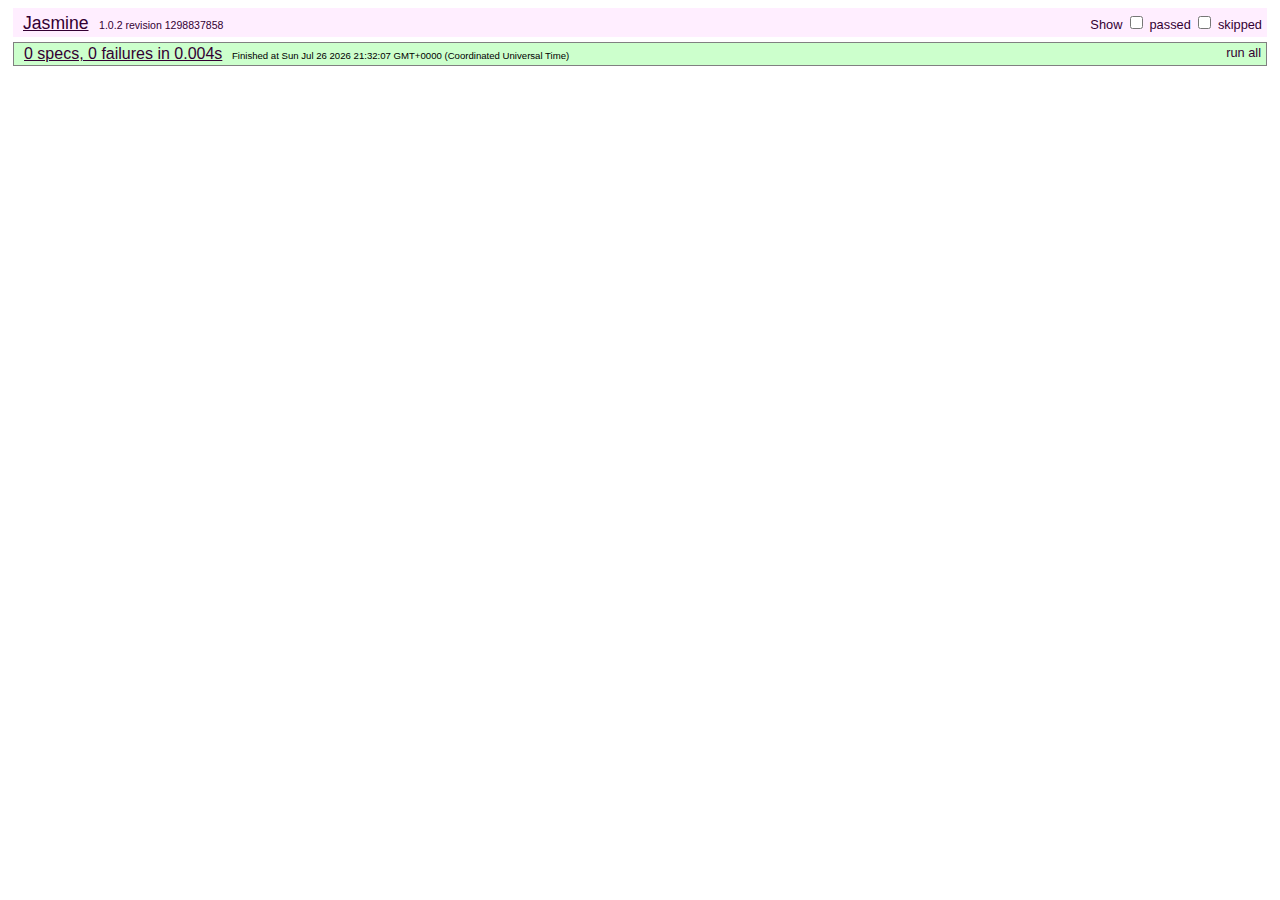
<file: html/js/spec/SpecRunner.html>
<!DOCTYPE HTML PUBLIC "-//W3C//DTD HTML 4.01 Transitional//EN"
  "http://www.w3.org/TR/html4/loose.dtd">
<html>
<head>
  <title>Jasmine Test Runner</title>
  <link rel="stylesheet" type="text/css" href="lib/jasmine-1.0.2/jasmine.css">

  <!-- Workaround to make Sinon.js timers work in Firefox and Chrome -->
  <!-- https://github.com/cjohansen/Sinon.JS/issues/30 -->
  <script type="text/javascript">
    //window.mozRequestAnimationFrame = window.webkitRequestAnimationFrame = false;
  </script>

  <script type="text/javascript" src="lib/jasmine-1.0.2/jasmine.js"></script>
  <script type="text/javascript" src="lib/jasmine-1.0.2/jasmine-html.js"></script>

  <!-- include lib files here... -->
  <script type="text/javascript" src="../lib/json2.js"></script>
  <script type="text/javascript" src="../lib/jquery-1.6.2.min.js"></script>
  <script type="text/javascript" src="../lib/underscore.js"></script>
  <script type="text/javascript" src="../lib/ICanHaz.min.js"></script>
  <script type="text/javascript" src="../lib/SS.min.js"></script>


  <script type="text/javascript" src="lib/jasmine-jquery.js"></script>

  <!-- include source files here... -->
  <script type="text/javascript" src="../app.js"></script>


  <!-- include spec files here... -->
  <script type="text/javascript" src="app_test.js"></script>



</head>
<body>

<script type="text/javascript">
  jasmine.getEnv().addReporter(new jasmine.TrivialReporter());
  jasmine.getEnv().execute();
</script>

</body>
</html>
</file>
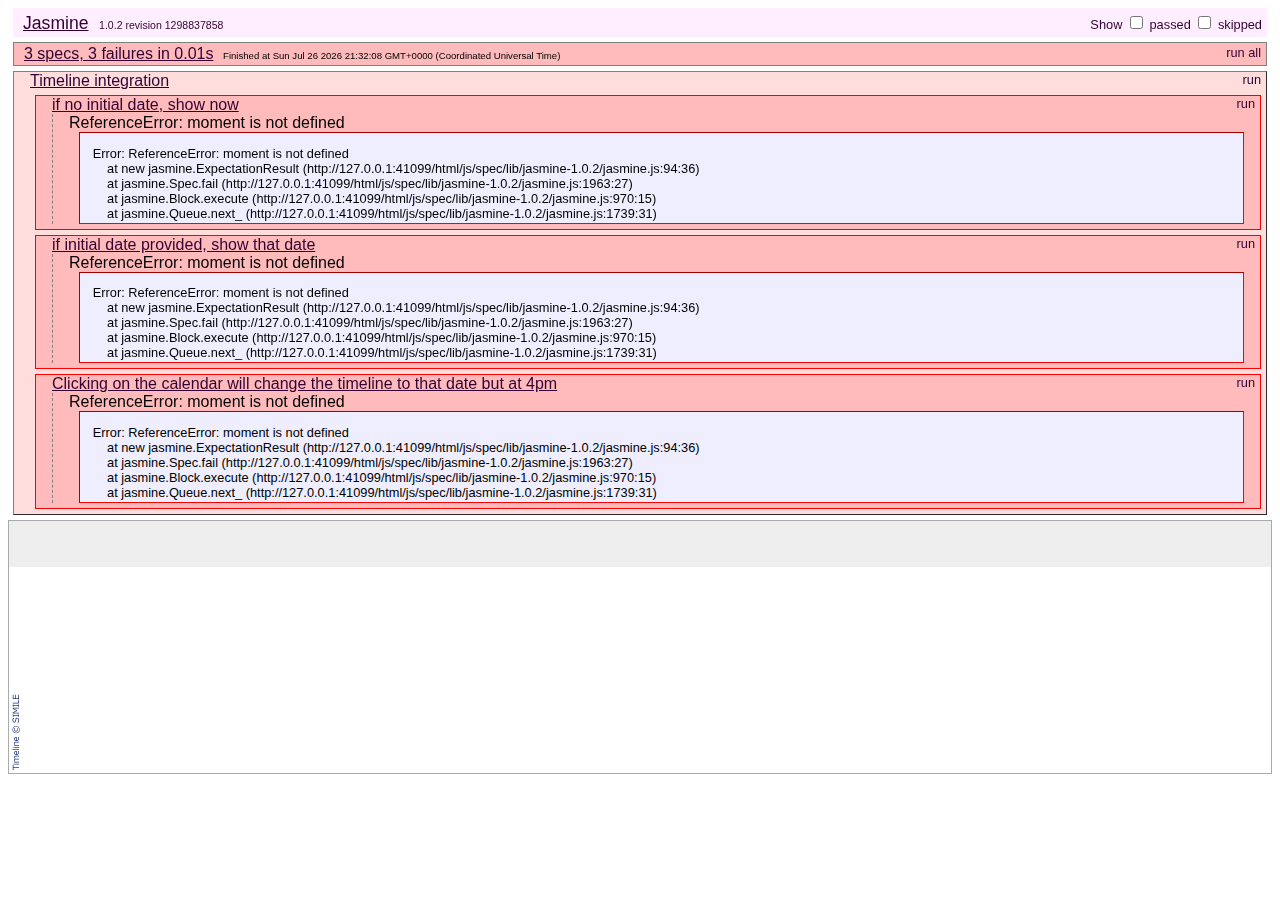
<file: html/js/spec/TimelineSpecRunner.html>
<!DOCTYPE HTML PUBLIC "-//W3C//DTD HTML 4.01 Transitional//EN"
  "http://www.w3.org/TR/html4/loose.dtd">
<html>
<head>
  <title>Jasmine Test Runner</title>
  <link rel="stylesheet" type="text/css" href="lib/jasmine-1.0.2/jasmine.css">


  <link rel="stylesheet" href="../../css/fullcalendar.css">
  <link rel="stylesheet" href="../../css/local.css">

  <!-- Workaround to make Sinon.js timers work in Firefox and Chrome -->
  <!-- https://github.com/cjohansen/Sinon.JS/issues/30 -->
  <script type="text/javascript">
    //window.mozRequestAnimationFrame = window.webkitRequestAnimationFrame = false;
  </script>

  <script type="text/javascript" src="lib/jasmine-1.0.2/jasmine.js"></script>
  <script type="text/javascript" src="lib/jasmine-1.0.2/jasmine-html.js"></script>

  <!-- include lib files here... -->
  <script type="text/javascript" src="../lib/json2.js"></script>
  <script type="text/javascript" src="../lib/jquery-1.6.2.min.js"></script>
  <script type="text/javascript" src="../lib/jquery-ui-1.8.11.custom.min.js"></script>
  <script type="text/javascript" src="../lib/underscore.js"></script>
  <script type="text/javascript" src="../lib/jquery.couch.js"></script>
  <script type="text/javascript" src="../lib/date-utils.min.js"></script>
  <script type="text/javascript" src="../lib/fullcalendar.min.js"></script>

  <script>
        Timeline_ajax_url = "../lib/timeline_2.3.1/timeline_ajax/simile-ajax-api.js";
        Timeline_urlPrefix = '../lib/timeline_2.3.1/timeline_js/';
        Timeline_parameters = 'bundle=true';
  </script>

  <script src="../lib/timeline_2.3.1/timeline_js/timeline-api.js"></script>
  <script type="text/javascript" src="lib/jasmine-jquery.js"></script>

  <!-- include source files here... -->
  <script type="text/javascript" src="../app.js"></script>
  <script type="text/javascript" src="../timeline.audioplayer.js"></script>

  <!-- include spec files here... -->
  <script type="text/javascript" src="timeline_test.js"></script>



</head>
<body>

<script type="text/javascript">
  jasmine.getEnv().addReporter(new jasmine.TrivialReporter());
  jasmine.getEnv().execute();
</script>



            <div id="calendar-ui">

            </div>

            <div id="timeline-ui" style="">


            </div>

            <div class="timelineplayer"></div>

    



</body>
</html>
</file>
<file: html/js/spec/lib/jasmine-1.0.2/jasmine.css>
body {
  font-family: "Helvetica Neue Light", "Lucida Grande", "Calibri", "Arial", sans-serif;
}


.jasmine_reporter a:visited, .jasmine_reporter a {
  color: #303; 
}

.jasmine_reporter a:hover, .jasmine_reporter a:active {
  color: blue; 
}

.run_spec {
  float:right;
  padding-right: 5px;
  font-size: .8em;
  text-decoration: none;
}

.jasmine_reporter {
  margin: 0 5px;
}

.banner {
  color: #303;
  background-color: #fef;
  padding: 5px;
}

.logo {
  float: left;
  font-size: 1.1em;
  padding-left: 5px;
}

.logo .version {
  font-size: .6em;
  padding-left: 1em;
}

.runner.running {
  background-color: yellow;
}


.options {
  text-align: right;
  font-size: .8em;
}




.suite {
  border: 1px outset gray;
  margin: 5px 0;
  padding-left: 1em;
}

.suite .suite {
  margin: 5px; 
}

.suite.passed {
  background-color: #dfd;
}

.suite.failed {
  background-color: #fdd;
}

.spec {
  margin: 5px;
  padding-left: 1em;
  clear: both;
}

.spec.failed, .spec.passed, .spec.skipped {
  padding-bottom: 5px;
  border: 1px solid gray;
}

.spec.failed {
  background-color: #fbb;
  border-color: red;
}

.spec.passed {
  background-color: #bfb;
  border-color: green;
}

.spec.skipped {
  background-color: #bbb;
}

.messages {
  border-left: 1px dashed gray;
  padding-left: 1em;
  padding-right: 1em;
}

.passed {
  background-color: #cfc;
  display: none;
}

.failed {
  background-color: #fbb;
}

.skipped {
  color: #777;
  background-color: #eee;
  display: none;
}


/*.resultMessage {*/
  /*white-space: pre;*/
/*}*/

.resultMessage span.result {
  display: block;
  line-height: 2em;
  color: black;
}

.resultMessage .mismatch {
  color: black;
}

.stackTrace {
  white-space: pre;
  font-size: .8em;
  margin-left: 10px;
  max-height: 5em;
  overflow: auto;
  border: 1px inset red;
  padding: 1em;
  background: #eef;
}

.finished-at {
  padding-left: 1em;
  font-size: .6em;
}

.show-passed .passed,
.show-skipped .skipped {
  display: block;
}


#jasmine_content {
  position:fixed;
  right: 100%;
}

.runner {
  border: 1px solid gray;
  display: block;
  margin: 5px 0;
  padding: 2px 0 2px 10px;
}
</file>
<file: html/css/fullcalendar.css>
/*
 * FullCalendar v1.5.2 Stylesheet
 *
 * Copyright (c) 2011 Adam Shaw
 * Dual licensed under the MIT and GPL licenses, located in
 * MIT-LICENSE.txt and GPL-LICENSE.txt respectively.
 *
 * Date: Sun Aug 21 22:06:09 2011 -0700
 *
 */


.fc {
	direction: ltr;
	text-align: left;
	}
	
.fc table {
	border-collapse: collapse;
	border-spacing: 0;
	}
	
html .fc,
.fc table {
	font-size: 1em;
	}
	
.fc td,
.fc th {
	padding: 0;
	vertical-align: top;
	}



/* Header
------------------------------------------------------------------------*/

.fc-header td {
	white-space: nowrap;
	}

.fc-header-left {
	width: 25%;
	text-align: left;
	}
	
.fc-header-center {
	text-align: center;
	}
	
.fc-header-right {
	width: 25%;
	text-align: right;
	}
	
.fc-header-title {
	display: inline-block;
	vertical-align: top;
	}
	
.fc-header-title h2 {
	margin-top: 0;
	white-space: nowrap;
	}
	
.fc .fc-header-space {
	padding-left: 10px;
	}
	
.fc-header .fc-button {
	margin-bottom: 1em;
	vertical-align: top;
	}
	
/* buttons edges butting together */

.fc-header .fc-button {
	margin-right: -1px;
	}
	
.fc-header .fc-corner-right {
	margin-right: 1px; /* back to normal */
	}
	
.fc-header .ui-corner-right {
	margin-right: 0; /* back to normal */
	}
	
/* button layering (for border precedence) */
	
.fc-header .fc-state-hover,
.fc-header .ui-state-hover {
	z-index: 2;
	}
	
.fc-header .fc-state-down {
	z-index: 3;
	}

.fc-header .fc-state-active,
.fc-header .ui-state-active {
	z-index: 4;
	}
	
	
	
/* Content
------------------------------------------------------------------------*/
	
.fc-content {
	clear: both;
	}
	
.fc-view {
	width: 100%; /* needed for view switching (when view is absolute) */
	overflow: hidden;
	}
	
	

/* Cell Styles
------------------------------------------------------------------------*/

.fc-widget-header,    /* <th>, usually */
.fc-widget-content {  /* <td>, usually */
	border: 1px solid #ccc;
	}
	
.fc-state-highlight { /* <td> today cell */ /* TODO: add .fc-today to <th> */
	background: #ffc;
	}
/*
.fc-cell-overlay { 
	background: #9cf;
	opacity: .2;
	filter: alpha(opacity=20); 
	}
        */
.fc-cell-overlay { /* semi-transparent rectangle while dragging */
	background: #ffc;
	opacity: .2;
	filter: alpha(opacity=20); /* for IE */
        border: 1px solid #6D84B4;

}


/* Buttons
------------------------------------------------------------------------*/

.fc-button {
	position: relative;
	display: inline-block;
	cursor: pointer;
	}
	
.fc-state-default { /* non-theme */
	border-style: solid;
	border-width: 1px 0;
	}
	
.fc-button-inner {
	position: relative;
	float: left;
	overflow: hidden;
	}
	
.fc-state-default .fc-button-inner { /* non-theme */
	border-style: solid;
	border-width: 0 1px;
	}
	
.fc-button-content {
	position: relative;
	float: left;
	height: 1.9em;
	line-height: 1.9em;
	padding: 0 .6em;
	white-space: nowrap;
	}
	
/* icon (for jquery ui) */
	
.fc-button-content .fc-icon-wrap {
	position: relative;
	float: left;
	top: 50%;
	}
	
.fc-button-content .ui-icon {
	position: relative;
	float: left;
	margin-top: -50%;
	*margin-top: 0;
	*top: -50%;
	}
	
/* gloss effect */
	
.fc-state-default .fc-button-effect {
	position: absolute;
	top: 50%;
	left: 0;
	}
	
.fc-state-default .fc-button-effect span {
	position: absolute;
	top: -100px;
	left: 0;
	width: 500px;
	height: 100px;
	border-width: 100px 0 0 1px;
	border-style: solid;
	border-color: #fff;
	background: #444;
	opacity: .09;
	filter: alpha(opacity=9);
	}
	
/* button states (determines colors)  */
	
.fc-state-default,
.fc-state-default .fc-button-inner {
	border-style: solid;
	border-color: #ccc #bbb #aaa;
	background: #F3F3F3;
	color: #000;
	}
	
.fc-state-hover,
.fc-state-hover .fc-button-inner {
	border-color: #999;
	}
	
.fc-state-down,
.fc-state-down .fc-button-inner {
	border-color: #555;
	background: #777;
	}
	
.fc-state-active,
.fc-state-active .fc-button-inner {
	border-color: #555;
	background: #777;
	color: #fff;
	}
	
.fc-state-disabled,
.fc-state-disabled .fc-button-inner {
	color: #999;
	border-color: #ddd;
	}
	
.fc-state-disabled {
	cursor: default;
	}
	
.fc-state-disabled .fc-button-effect {
	display: none;
	}
	
	

/* Global Event Styles
------------------------------------------------------------------------*/
	 
.fc-event {
	border-style: solid;
	border-width: 0;
	font-size: .85em;
	cursor: default;
	}
	
a.fc-event,
.fc-event-draggable {
	cursor: pointer;
	}
	
a.fc-event {
	text-decoration: none;
	}
	
.fc-rtl .fc-event {
	text-align: right;
	}
	
.fc-event-skin {
	border-color: #36c;     /* default BORDER color */
	background-color: #36c; /* default BACKGROUND color */
	color: #fff;            /* default TEXT color */
	}
	
.fc-event-inner {
	position: relative;
	width: 100%;
	height: 100%;
	border-style: solid;
	border-width: 0;
	overflow: hidden;
	}
	
.fc-event-time,
.fc-event-title {
	padding: 0 1px;
	}
	
.fc .ui-resizable-handle { /*** TODO: don't use ui-resizable anymore, change class ***/
	display: block;
	position: absolute;
	z-index: 99999;
	overflow: hidden; /* hacky spaces (IE6/7) */
	font-size: 300%;  /* */
	line-height: 50%; /* */
	}
	
	
	
/* Horizontal Events
------------------------------------------------------------------------*/

.fc-event-hori {
	border-width: 1px 0;
	margin-bottom: 1px;
	}
	
/* resizable */
	
.fc-event-hori .ui-resizable-e {
	top: 0           !important; /* importants override pre jquery ui 1.7 styles */
	right: -3px      !important;
	width: 7px       !important;
	height: 100%     !important;
	cursor: e-resize;
	}
	
.fc-event-hori .ui-resizable-w {
	top: 0           !important;
	left: -3px       !important;
	width: 7px       !important;
	height: 100%     !important;
	cursor: w-resize;
	}
	
.fc-event-hori .ui-resizable-handle {
	_padding-bottom: 14px; /* IE6 had 0 height */
	}
	
	
	
/* Fake Rounded Corners (for buttons and events)
------------------------------------------------------------*/
	
.fc-corner-left {
	margin-left: 1px;
	}
	
.fc-corner-left .fc-button-inner,
.fc-corner-left .fc-event-inner {
	margin-left: -1px;
	}
	
.fc-corner-right {
	margin-right: 1px;
	}
	
.fc-corner-right .fc-button-inner,
.fc-corner-right .fc-event-inner {
	margin-right: -1px;
	}
	
.fc-corner-top {
	margin-top: 1px;
	}
	
.fc-corner-top .fc-event-inner {
	margin-top: -1px;
	}
	
.fc-corner-bottom {
	margin-bottom: 1px;
	}
	
.fc-corner-bottom .fc-event-inner {
	margin-bottom: -1px;
	}
	
	
	
/* Fake Rounded Corners SPECIFICALLY FOR EVENTS
-----------------------------------------------------------------*/
	
.fc-corner-left .fc-event-inner {
	border-left-width: 1px;
	}
	
.fc-corner-right .fc-event-inner {
	border-right-width: 1px;
	}
	
.fc-corner-top .fc-event-inner {
	border-top-width: 1px;
	}
	
.fc-corner-bottom .fc-event-inner {
	border-bottom-width: 1px;
	}
	
	
	
/* Reusable Separate-border Table
------------------------------------------------------------*/

table.fc-border-separate {
	border-collapse: separate;
	}
	
.fc-border-separate th,
.fc-border-separate td {
	border-width: 1px 0 0 1px;
	}
	
.fc-border-separate th.fc-last,
.fc-border-separate td.fc-last {
	border-right-width: 1px;
	}
	
.fc-border-separate tr.fc-last th,
.fc-border-separate tr.fc-last td {
	border-bottom-width: 1px;
	}
	
.fc-border-separate tbody tr.fc-first td,
.fc-border-separate tbody tr.fc-first th {
	border-top-width: 0;
	}
	
	

/* Month View, Basic Week View, Basic Day View
------------------------------------------------------------------------*/

.fc-grid th {
	text-align: center;
	}
	
.fc-grid .fc-day-number {
	float: right;
	padding: 0 2px;
	}
	
.fc-grid .fc-other-month .fc-day-number {
	opacity: 0.3;
	filter: alpha(opacity=30); /* for IE */
	/* opacity with small font can sometimes look too faded
	   might want to set the 'color' property instead
	   making day-numbers bold also fixes the problem */
	}
	
.fc-grid .fc-day-content {
	clear: both;
	padding: 2px 2px 1px; /* distance between events and day edges */
	}
	
/* event styles */
	
.fc-grid .fc-event-time {
	font-weight: bold;
	}
	
/* right-to-left */
	
.fc-rtl .fc-grid .fc-day-number {
	float: left;
	}
	
.fc-rtl .fc-grid .fc-event-time {
	float: right;
	}
	
	

/* Agenda Week View, Agenda Day View
------------------------------------------------------------------------*/

.fc-agenda table {
	border-collapse: separate;
	}
	
.fc-agenda-days th {
	text-align: center;
	}
	
.fc-agenda .fc-agenda-axis {
	width: 50px;
	padding: 0 4px;
	vertical-align: middle;
	text-align: right;
	white-space: nowrap;
	font-weight: normal;
	}
	
.fc-agenda .fc-day-content {
	padding: 2px 2px 1px;
	}
	
/* make axis border take precedence */
	
.fc-agenda-days .fc-agenda-axis {
	border-right-width: 1px;
	}
	
.fc-agenda-days .fc-col0 {
	border-left-width: 0;
	}
	
/* all-day area */
	
.fc-agenda-allday th {
	border-width: 0 1px;
	}
	
.fc-agenda-allday .fc-day-content {
	min-height: 34px; /* TODO: doesnt work well in quirksmode */
	_height: 34px;
	}
	
/* divider (between all-day and slots) */
	
.fc-agenda-divider-inner {
	height: 2px;
	overflow: hidden;
	}
	
.fc-widget-header .fc-agenda-divider-inner {
	background: #eee;
	}
	
/* slot rows */
	
.fc-agenda-slots th {
	border-width: 1px 1px 0;
	}
	
.fc-agenda-slots td {
	border-width: 1px 0 0;
	background: none;
	}
	
.fc-agenda-slots td div {
	height: 20px;
	}
	
.fc-agenda-slots tr.fc-slot0 th,
.fc-agenda-slots tr.fc-slot0 td {
	border-top-width: 0;
	}

.fc-agenda-slots tr.fc-minor th,
.fc-agenda-slots tr.fc-minor td {
	border-top-style: dotted;
	}
	
.fc-agenda-slots tr.fc-minor th.ui-widget-header {
	*border-top-style: solid; /* doesn't work with background in IE6/7 */
	}
	


/* Vertical Events
------------------------------------------------------------------------*/

.fc-event-vert {
	border-width: 0 1px;
	}
	
.fc-event-vert .fc-event-head,
.fc-event-vert .fc-event-content {
	position: relative;
	z-index: 2;
	width: 100%;
	overflow: hidden;
	}
	
.fc-event-vert .fc-event-time {
	white-space: nowrap;
	font-size: 10px;
	}
	
.fc-event-vert .fc-event-bg { /* makes the event lighter w/ a semi-transparent overlay  */
	position: absolute;
	z-index: 1;
	top: 0;
	left: 0;
	width: 100%;
	height: 100%;
	background: #fff;
	opacity: .3;
	filter: alpha(opacity=30);
	}
	
.fc .ui-draggable-dragging .fc-event-bg, /* TODO: something nicer like .fc-opacity */
.fc-select-helper .fc-event-bg {
	display: none\9; /* for IE6/7/8. nested opacity filters while dragging don't work */
	}
	
/* resizable */
	
.fc-event-vert .ui-resizable-s {
	bottom: 0        !important; /* importants override pre jquery ui 1.7 styles */
	width: 100%      !important;
	height: 8px      !important;
	overflow: hidden !important;
	line-height: 8px !important;
	font-size: 11px  !important;
	font-family: monospace;
	text-align: center;
	cursor: s-resize;
	}
	
.fc-agenda .ui-resizable-resizing { /* TODO: better selector */
	_overflow: hidden;
	}
</file>
<file: html/css/local.css>
.container.main {
    margin-top: 20px;
}

.topicFilter > li > a {
    line-height: 20px;

}



.topics .row  {
    margin: 5px 0 5px 15px;
    border-top: 1px solid #eee;
    padding: 10px;
}

.topic .title a{
    font-size: 17px;
    color: #1259C7;
}

.topic .media-grid img {
    width: 100px;
    height: 75px;
}

.topic .media-grid a {
    margin: 0;
}

.votes,.views,.answers {
    float: left;
    width: 38px;
    height: 38px;
    margin: 0 3px 0 0;
    padding: 5px;

    padding: 0 0 7px 0;
    text-align: center;
}

.votes {
        color: #555;
        cursor: pointer;
}

.views {
    color: #999;

}

.answers {
    float: right;
    color: #75845C;
    width: 48px;

}
.accepted {
        font-size: 190%;
        color: #75845C;
        float: right;
}

.mini-counts {
    height: 25px;
    font-size: 190%;
    font-weight: bold;
}



.tagholder .position {
    font-size: 18px;
}




table.fc-header {
    border: none !important;
    margin-bottom: 3px;
}

table.fc-border-separate {
    border: none !important;
    margin-bottom: 0px;
}

td.fc-header-center {
    border-left: none !important;
}

td.fc-header-right {
    border-left: none !important;
}



#timeline-ui {
   height: 252px;
   border: 1px solid #aaa;
   
}

#calendar-ui {
    width: 800px;
    margin-left: auto;
    margin-right: auto;
}

#playhead {
    position: absolute;
    width: 1px;
    background-color:#6D84B4;
    height: 450px;
    z-index: 20;
}

.fc-labels {

    font-size: 8px;
    line-height: 9px;
    padding: 1px;
    float: left;
    height: 12px;
    min-width: 10px;
    margin-left: 2px;
    margin-top: 1px;
    opacity: .5;
    filter: alpha(opacity=50); /* for IE */
    cursor: default;
}

.fc-labels-audio {
    font-size: 8px;
    line-height: 9px;
    padding: 1px 3px;
    float: left;
    background-color: #fff;
    height: 12px;
    min-width: 10px;
    margin: 1px 3px;
    opacity: .5;
    filter: alpha(opacity=50); /* for IE */
    cursor: default;
}

#audio-ui .playbutton {


    position: absolute;
    cursor: pointer;
    border: 1px solid #CCC;
    
    border-radius: 3px;
    width: 35px;
    height: 35px;

    display: inline;
    z-index: 100;
    background: #ffc;



}

#audio-ui .playbutton.playing {
    font-size: 55px;
    padding-top: 12px;
}

#audio-ui .playbutton.stopped {
    font-size: 35px;
    padding-top: 20px;

}

#audio-ui .playbutton.seeking {
    padding: 10px;
}

#stats {
    position: absolute;
    right: 25px;
    border-radius: 10px;
    background-color: #eee;
    padding: 0px 10px;
    
}

#stats ul {
    margin-left: 5px !important;
}

#stats li {
    list-style-type: none;
}


div.people  {
    margin-top: 40px;

}



.people .person img {
    width: 90px;
    height: 90px;
}


.people .person .name {
    width: 90px;
    overflow: hidden;
    text-overflow: ellipsis clip;
}

.importLinks a {
    margin-left: 15px;
}

.help-block.photourl img{
    margin-top: 7px !important;
}


span.help {
    border: 1px solid lightblue;
    border-radius: 3px;
    background-color: lightblue;    
}
</file>
